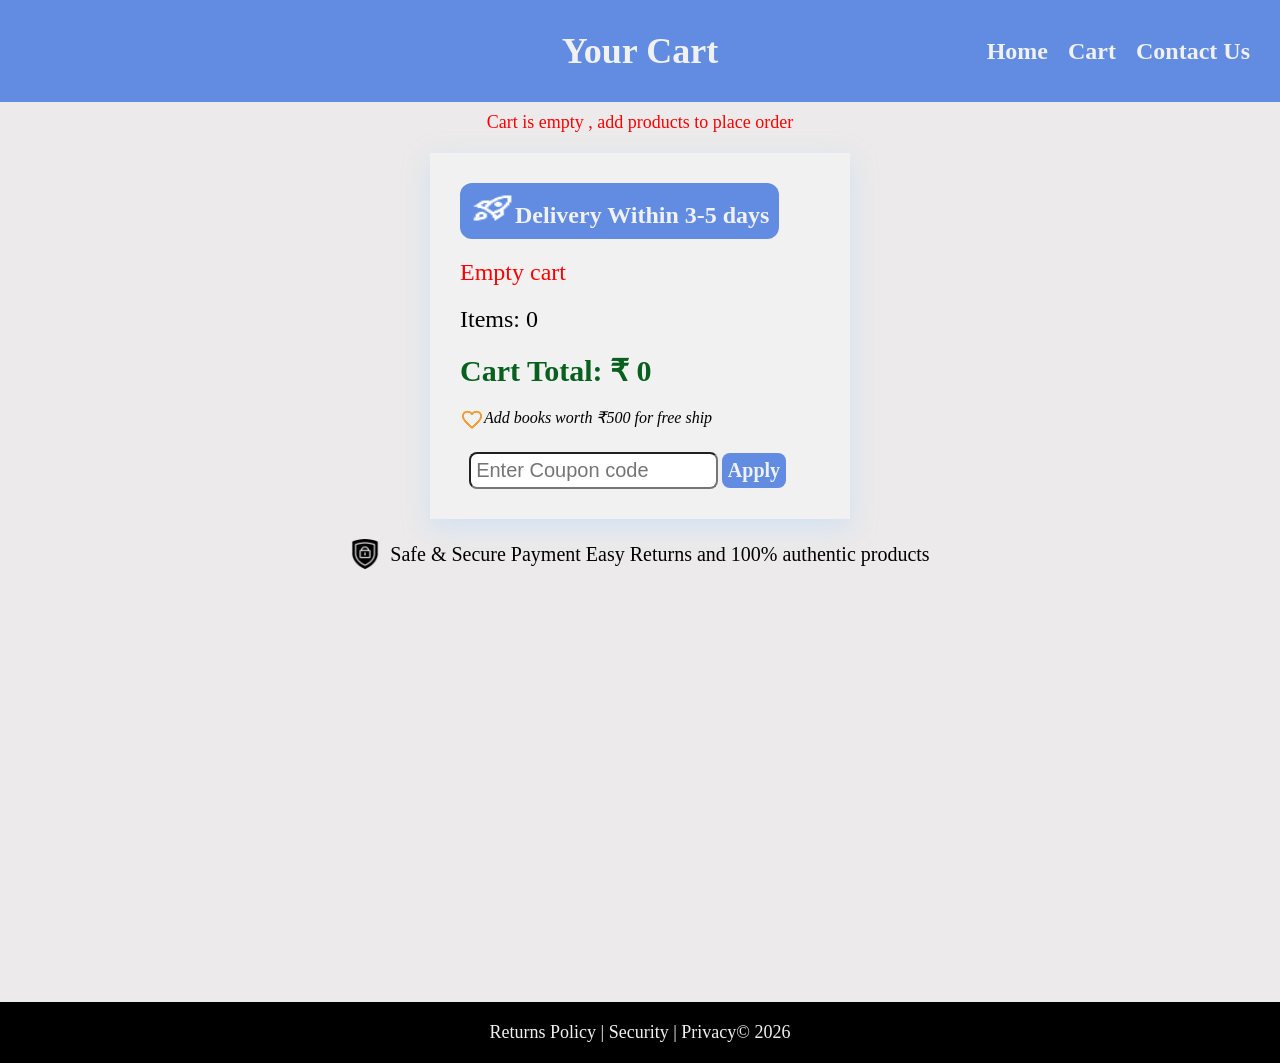
<file: cartvs.html>
<!DOCTYPE html> 
<html lang="en">
<head>
   <meta charset = "UTF-8">
   <meta name ="viewport"
   content="width=device-width, initial-scale =1.0" >
<title>Your Cart</title>
<link rel="stylesheet" href="cartstyle.css">
</head>
<body>
  <header>
     
 <h1>Your Cart</h1>
 
<nav class="nav">
<a href="index.html">Home</a> 
<a href="cartvs.html">Cart</a> 
<a href="contactvs.html">Contact Us</a>
</nav>
</header>

<main>
  <p id="checkout-message"> </p>
<div class = "cart">  
  <p id="Delivery"><img src="trust.png" width="45" height="30"/>Delivery Within 3-5 days</p>
<p id ="cartbox">Cart Empty</p> 
<p id="cart-count">No of items: 0</p>
<p id="cart_total">Cart Total: ₹0</p>

<p id="delivery_fee">
<img id='ship-icon' src="ship-free.png" alt="ship-free "> Free ship above 500/-
</p>
  <p class="coupon-part">
  
   
<input id="coupon" placeholder="Enter Coupon code" />
<span id="coupon-apply">Apply</span>
</p>
  <button id="proceed">Proceed To Buy</button>
</div>



<div class = "checkout">
  
<h2>Fill The Checkout Form To Order</h2>
        <form id="checkout-form">
        <input type ="text" id="name" name="name" placeholder="Enter name" required>
        <input type ="email" id="email" name="email" placeholder="Enter Email-Id" >
        <input type ="tel" id="phone" name="phone" placeholder="Enter phone" required>
        <textarea id="adress" name="Adress" placeholder="Enter delivery adress" rows="3">
</textarea>    
   <button id="checkout-btn" type="submit">Place Order</button> 
  </form>

  </div>

<p id="security">
<img src="security.png" alt="security img"/>
<span>Safe & Secure Payment   Easy Returns and   100% authentic products</span>
</p>
</main>
<footer>
 <span>Returns Policy | Security | Privacy© 2026 </span>
</footer> 

<script src= "main.js" ></script>
<script src= "cart-validation.js" ></script>
</body>
</html>
</file>
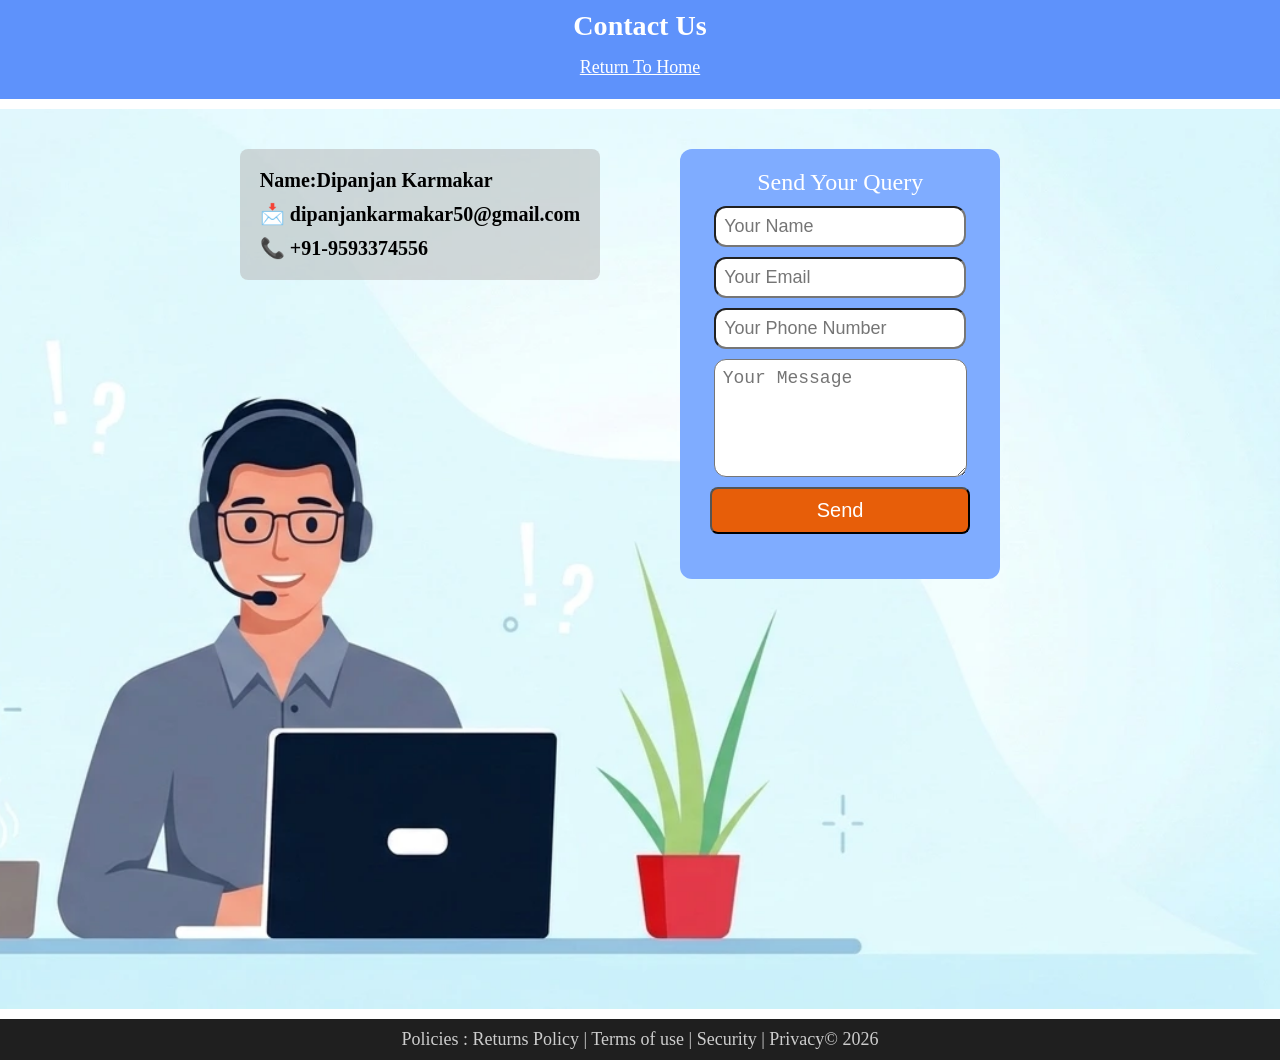
<file: contactvs.html>
<!DOCTYPE html> 
<html lang="en">
<head>
   <meta charset = "UTF-8">
   <meta name ="viewport"
   content="width=device-width, initial-scale =1.0" >
<title>Contact Us</title>
<link rel="stylesheet" href="contact.css">
</head>
<body>  
  <header>
   <h3> Contact Us</h3>
     <nav id="nav">
<a href="index.html">Return To Home</a>
  </nav>
    </header>
    <main>

  <section class="contact-page">
  
  <div class="contact-box">
     
    <p id="name"> Name:Dipanjan Karmakar  </p>
    <p id="mail">📩 dipanjankarmakar50@gmail.com </p>
    <p id="ph"> 📞  +91-9593374556 </p>
   </div>


    <div id = "message_send">
      <p id="message">Send Your Query</p>
   <form id="contact-form">
     <input type="text" id ="user-name" placeholder="Your Name" required>
    <input type="email" id ="user-email" placeholder="Your Email" required>
    <input type="tel" id ="user-phone" placeholder="Your Phone Number" required>
    <textarea id ="user-adress" placeholder="Your Message" rows="5" required></textarea>
    <button type="submit">Send</button>
    <p id ="contact-message"></p>
  </form>
</div>

</section>
</main>
<footer>
 <span>Policies : Returns Policy | Terms of use | Security | Privacy© 2026 </span>
</footer> 
  <script src="contact-form.js"></script>

</body>
</html>
</file>
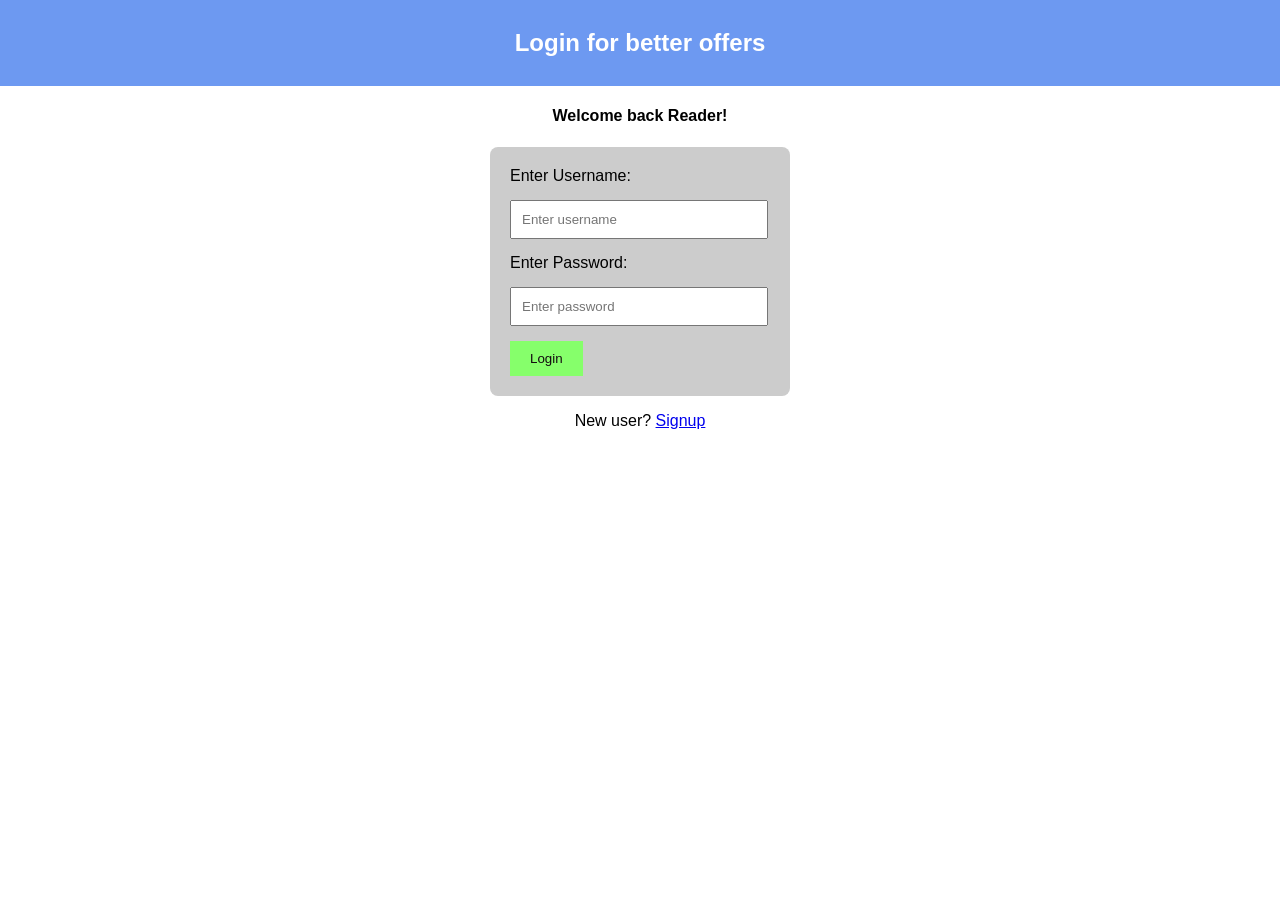
<file: login.html>
<!DOCTYPE html>
<html>
    <head>
         <meta charset = "UTF-8">
   <meta name ="viewport"
   content="width=device-width, initial-scale =1.0" >
        <title>Login for better offers</title>
        <style>
            body,html{
                margin: 0;
                padding:0;
            }
            header {
                
                text-align:center;
                font-size:24px;
                font-weight: bold;
                background-color: #6d99f1;
                color: #ffffff;
                padding:5px;
            }
            body {
                text-align: center;
                font-family: Arial, sans-serif;
                font-size:16px;
                background-color:#ffffff;
            }
            input {
                  width:90%;
                padding: 10px;
                margin: 5px 0;
             
            }
            #login-box{
                width:70%;
                    display:flex;
           flex-direction:column;
           justify-content: center;
           align-items: flex-start;
             gap:10px;
             background:#cccccc;
             color: #000000;
            padding:20px;
           max-width:260px;
            margin:10px auto;
           border-radius:8px;
            }
            button {
                padding: 10px 20px;
                background-color: #86ff6b;
                color: rgb(19, 11, 15);
                border: none;
                cursor: pointer;
            }
            button:hover {
                background-color: #4fe929;
            }
            @media (max-width:900px){
                header{
                    font-size: 20px;
                    font-weight: bold;
                }
            }
            </style>
    </head>
<body>
    <header>
        <p>Login for better offers</p>
    </header>


<h4>Welcome back Reader!</h4>
<div id="login-box">
    <label>Enter Username:</label>
<input type="text" id="username" placeholder="Enter username">
   <label >Enter Password:</label>
<input type="password" id="password" placeholder="Enter password">


<button id="login-btn">Login</button>
</div>
<p id="msg"></p>
<p>
  New user?
  <a href="register.html">Signup</a>
</p>
<script src="login.js"></script>
</body>
</html>
</file>
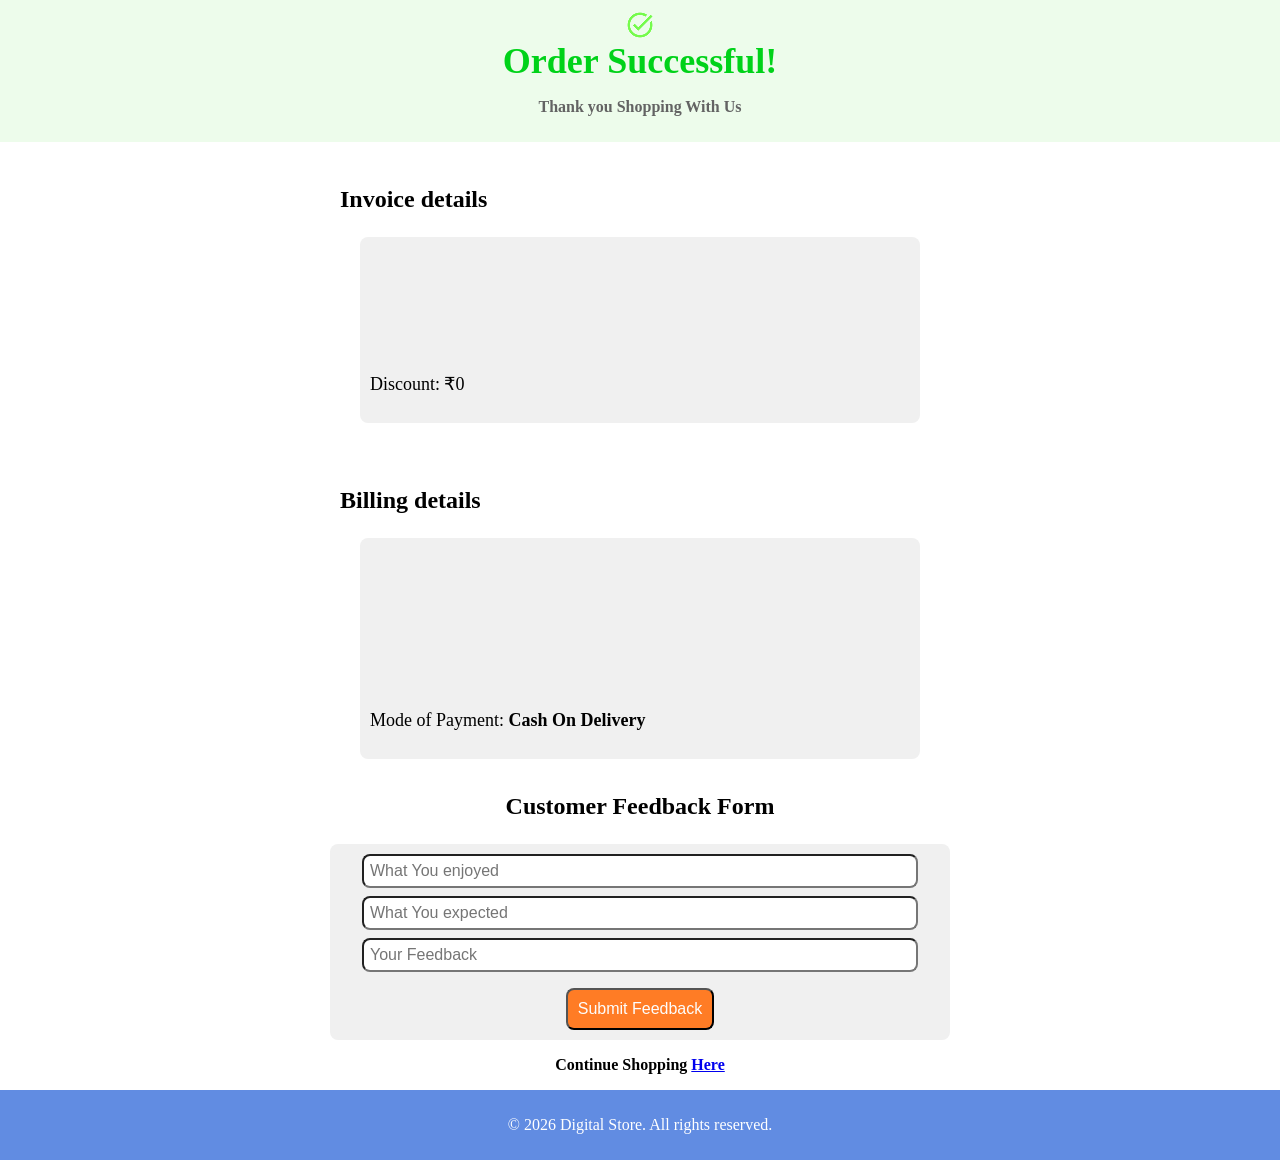
<file: order-confirm.html>
<!DOCTYPE html>
<html>
    <head>
        <meta charset = "UTF-8">
   <meta name ="viewport"
   content="width=device-width, initial-scale =1.0" > 
        <title>Order Confirmation</title>
    <link rel="stylesheet" href="order-confirm.css">
    </head>
    
<body>
    <header>
        <img src="success.png" alt="success" />
Order Successful!
<p id="thanks">Thank you Shopping With Us</p>
    </header>
<main>
    <section class="order-container">

    <p class="section-header">Invoice details</p>
<div class="order-details">
<p id="order-id"></p>
<p id="order-qty"></p>
<p id="sub-total"></p>
<p id="discount">Discount:   ₹0</p>
</div>

<p id="total"></p>

<p class="section-header">Billing details</p>
<div class="customer-details">
<p id="name"></p>
<p id="email"></p>
<p id="ph"></p>
<p id="adress"></p>
<p id="payment-mode">Mode of Payment: <b>Cash On Delivery</b></p>
</div>
</section>
<div class="feedback">
<p class="section-header"> Customer Feedback Form </p>
<form id="feedback">
<input type="text" id ="enjoyed" placeholder="What You enjoyed">
<input type="text" id="expected" placeholder="What You expected">
<input type="text" id="feed" placeholder="Your Feedback" required>    
<button type="submit" id="feedBtn">Submit Feedback</button>
</form>

</div>

<p><b>Continue Shopping <a href="index.html">Here</a></b></p>

</main>
<footer>
<p>&copy; 2026 Digital Store. All rights reserved.</p>
</footer>


<script src="cart-validation.js"></script>
<script src="order-confirm.js"></script>
</body>
</html>
</file>
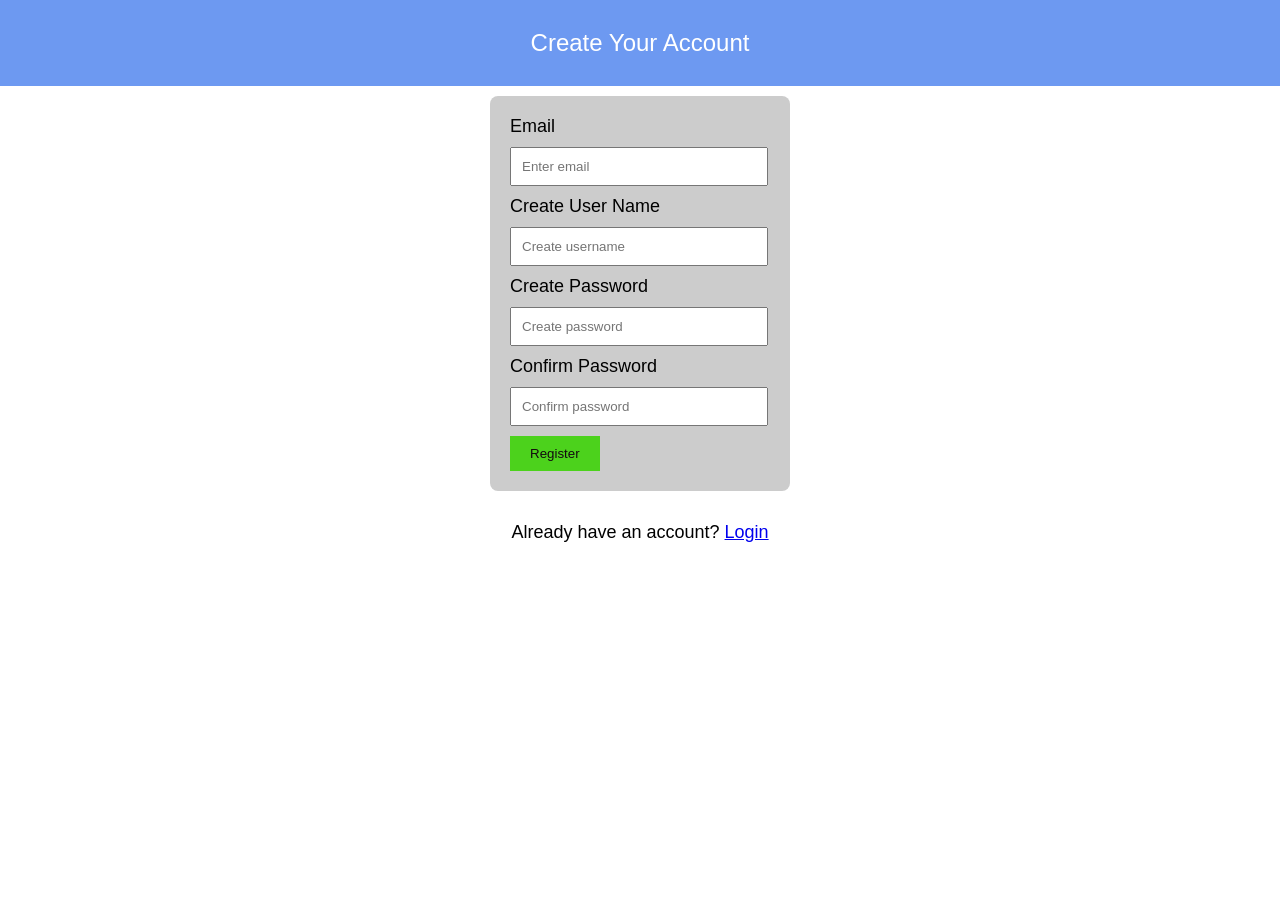
<file: register.html>
<!DOCTYPE html>
<html lang="en">
    <head>
         <meta charset = "UTF-8">
   <meta name ="viewport"
   content="width=device-width, initial-scale =1.0" >
        <title>Register Page</title>
        <style>
            header{
                font-size: 24px;
                  color:#ffffff;
                       background-color:  #6d99f1;
                       padding:5px;
            }
            body {
                padding:0;
                margin: 0;
                text-align:center;
                font-family: Arial, sans-serif;
                font-size:18px;
                background-color:#ffffff;
            }
            .register-box{
             display:flex;
           flex-direction:column;
           justify-content: center;
           align-items: flex-start;
             gap:10px;
             background:#cccccc;
            padding:20px;
             width:70%;
            max-width:260px;
            margin:10px auto;
           border-radius:8px;
            }
            input {
                padding: 10px;
               width:90%;
            }
            button {
                padding: 10px 20px;
                background-color: #4cd21c;
                color: rgb(19, 11, 15);
                border: none;
                cursor: pointer;
            }
            button:hover {
                background-color: #4fe929;
            }
            @media (max-width:720px){
                header{
                       font-size:20px;
                       font-weight: bold;
                }
                body{
                    font-size: 14px;
                }
            }
            </style>
    </head>
<body>
<header>
    <p>Create Your Account </p>
</header>
<main>
<div class='register-box'>
    <label>Email</label>
<input type="email" id="email" placeholder="Enter email">
   <label>Create User Name</label>
<input type="text" id="newUser" placeholder="Create username">
   <label>Create Password</label>
<input type="password" id="newPass" placeholder="Create password">
   <label>Confirm Password</label>
<input type="password" id="confirmPass" placeholder="Confirm password">
<button id="Register-btn">Register</button>
</div>
<br>
 Already have an account?
  <a href="login.html">Login</a>
<p id="msg"></p>

<script src="register.js"></script>
</main>
</body>
</html>
</file>
<file: cartstyle.css>
:root{
  --bg-main:#bfbbbb4d;
  --bg-all:#618ce2;
  --secondary-color : #FB8500;
 --accent-color: #07601d;
 --text-color:#f1f1f1;

}



/*=================================================
cart page style */
*{
   margin:0;
      padding:0;
}
 header{
   position: relative; 
  display: flex;
  justify-content: center;
  align-items: center;
  padding:30px;
  font-size: 18px;
  background-color:var(--bg-all);
   color: var(--text-color);
}
body{
  display: flex;
  flex-direction: column;
}

     main{
      flex-grow: 1;
      min-height: 100vh;
      background-color:var(--bg-main);
color:var(--text-dark);
    }
    #checkout-message{
      text-align: center;
      font-size:18px;
   
      margin:10px;
    }
.nav{
  position: absolute;
  right:30px;
  font-size:24px;
  font-weight: bold;
display:flex;
justify-content:center;
gap:20px;                      
}
.nav a{
  text-decoration: none;
  color: var(--text-color);      
}
.nav a:hover{
  color: var(--secondary-color);      
}
#Delivery{
  font-size: 24px;
  padding: 10px;
  background-color:var(--bg-all);
  color:var(--text-color);
 font-weight: bold;
 border-radius: 12px;
}
.cart{
  width:auto;
  max-width:360px;
  padding:30px;
font-size:24px;
  margin: 20px auto ;
  display:flex;
  flex-direction: column ;
  justify-content: center;
  align-items:flex-start;
  color:var(--text-dark);
  background:var(--text-color);
 box-shadow: 0 8px 25px rgba(167, 211, 255, 0.399);
 gap:20px;
 
}
#ship-icon{
  width:24px;
  height:24px;
}
#proceed{
width:100%;
border-radius: 18px;
background-color:var(--secondary-color);
}
#coupon-apply{
  font-size: 18px;
  background-color: var(--bg-all);
  color: var(--text-dark);
  font-weight: bold;

}
#proceed:hover{
  box-shadow: 0 10px 20px rgba(0,0,0,0.25);
}
#cart_total{
  font-size: 30px;
  font-weight: bold;
  color:var(--accent-color);
}
button {
font-size: 18px;
padding:10px;
}
button:hover {
color :rgba(0, 0, 0, 0.769);
cursor:pointer;
transition:background-color 0.5s;
}

#delivery_fee{
  display:flex;
  justify-content: center;
font-style: italic;
font-size:16px;
}

.cart input{
  font-size: 18px;
  padding:5px;
  border-radius: 8px;
}

.coupon-part{
  display: flex;
  justify-content: center;
  align-items: center;
  gap:4px;
}
#coupon{
  width:70%;
  font-size: 20px;
}
#coupon-apply{
  background-color: var(--bg-all);
  color:var(--text-color);
  font-size:20px;
  padding: 6px;
  border-radius:8px;
}
.checkout
{
  display: none;
}
.checkout.open{

  display:flex;
  flex-direction: column;
  justify-content: center;
  align-items: center;
}
.checkout .cart{
  display:none;
}
#checkout-form{
  width:fit-content;
  padding:40px;
  margin:30px auto ;
  border-radius:12px;
  display:flex;
  flex-direction: column;
  justify-content: center;
  align-items: center;
  background-color:var(--bg-all);
  gap:10px;
}
.checkout h2 {
  color: var(--text-dark);
  padding:10px;
margin-top:10px;
}
.checkout h2 img{
  background-color: #f1f1f1;
  border-radius: 50%;
 width:30px;
 height:25px;
 padding:5px;
 margin: 5px 5px 0 ;
}
.checkout input,textarea{
  font-size:20px;
  padding:15px;
  width:90%;
  border-radius:18px;

}
#checkout-btn{
width:100%;
background-color:var(--secondary-color)

}

#security{
 display:flex;
 gap:10px;
 justify-content: center;
 align-items: center;
font-size: 20px;
 
}
#security img{
  width:30px ;
  height:30px;
}
footer{
  background: #000000;
  color: #f1f1f1;
  padding:20px;
  font-size: 18px;
  text-align: center;
}
@media (max-width: 1050px) {

  header {
    flex-direction: column;
    padding: 20px;
    text-align: center;
  }
header h1{
  font-size:28px;
}
  .nav {
    position: static;     
    margin-top: 10px;
    font-size: 18px;
    justify-content: center;
  }
#Delivery{
  font-size: 20px;
}
  .cart {
    width: 80%;
    font-size: 18px;
    padding: 20px;
  }

  #cart_total {
    font-size: 24px;
  }
.checkout h2 {
  font-size:18px;

}
  #checkout-form {
    width:70%;
    max-width: 280px;
    padding: 20px;
  }

  .checkout input,
  .checkout textarea {
    width: 90%;
    font-size: 14px;
  }

  #security {
    font-size: 14px;
   
  }
#security img{
  width:24px ;
  height:24px;
}
  footer {
    padding: 10px;
    font-size: 14px;
  }
}
</file>
<file: contact.css>
/*=================================================
 contact page style =======================*/

 *{
  margin:0;
  padding:0;
 
 }
 body{
  height: 100%;
  display: flex;
  flex-direction: column;
}

 header{
  background-color: rgb(94, 146, 251);
  color:white;
  font-size:24px;
  text-align: center;
  margin-bottom:10px;
  padding:10px;
 }
 #nav{
  margin: 10px auto 10px;
 }
 #nav a{
  color:#ffffff;
  font-size: 18px;
 }
  #nav a:hover{
  color:#f5d65c;
 }

main{
  min-height: 100vh;
  background: url('contact.webp');
  background-size: cover;
  background-position: center;
  background-repeat:no-repeat ;
 flex-grow: 1;
}
.contact-page{
 display:flex;
  justify-content:center;
  gap:80px;
  padding:40px;

}

.contact-page h2{
  font-size: 30px;

}
    .contact-box{
      height: fit-content;
       display:flex;
       flex-direction: column;
       justify-content:flex-start;
       align-items: flex-start;
         gap:10px;
         font-size: 20px;
        padding:20px;

       background-color: rgba(179, 179, 179, 0.5);
       color: #000000;
       font-weight:600;
       border-radius:8px;
}

#message_send{
    background-color:rgb(127, 172, 255);
    width:90%;
    max-width:280px;
    margin-right: 40px;
    padding: 20px;
    font-size:30px ;
    border-radius: 12px;
    gap:10px;
} 
#message{
  font-size: 24px;
  text-align: center;
  color:#ffffff;
}
#contact-form{
  display: flex;
  flex-direction: column;
  gap:10px;
  align-items: center;
  justify-content: center;
  padding:10px;
}
#contact-form input,textarea{
  font-size:18px;
  border-radius: 12px;
  padding:8px;
  
}
 #contact-form input:focus{
   outline: 2px solid #ffc978;
 }
#contact-message{
  color:rgb(0, 0, 0);
  font-size: 18px;
  font-weight: bold;
  margin-top:5px;
}
 button{
  width:100%;
  margin:auto;
  font-size: 20px;
  border-radius: 8px;
  background-color: rgb(231, 94, 9);
  color:#ffffff;
  padding:10px;
 }
 button:hover{
  background-color: rgb(236, 77, 20);
  transform: scale(1.05);
  cursor: pointer;
 }
 footer{
background:#1f1f1f;
  color:#e0e0e0;
  text-align:center;
  padding:10px;
  font-size:18px;
  margin-top: 10px;
}

footer span{
  opacity:0.9;
}

footer span:hover{
  opacity:1;
}
/* ===============================
   Responsive Design (720px)
=================================*/
@media (max-width:1100px) {

  header {
    font-size: 18px;
    padding: 15px;
  }
main{
  background: none;
}

  #nav a {
    font-size: 16px;
  }

  .contact-page {
    flex-direction: column;
    justify-content: center;
    align-items: center;
    padding: 10px;
    gap: 20px;
  }

  .contact-page h2 {
    font-size: 22px;
    text-align: center;
  }

  .contact-box {
   width:80%;
 max-width:280px;
    font-size:14px;
    padding:4px;
  }

  #message_send {
     width: 80%;
 max-width:280px;
 margin: auto;
    font-size: 20px;
    padding: 15px;
    gap: 5px;
  }
.contact-form{
    padding:0px;
}
  #contact-form input,
  #contact-form textarea {
    width:90%;
    font-size:16px;
  }

  button {
    font-size: 16px;
  }

  #contact-message {
    font-size: 14px;
    text-align: center;
  }
}
</file>
<file: order-confirm.css>
body,html{
    margin:0;
    padding:0;
 }
 header{ 
               
                background-color:rgba(220, 249, 216, 0.5);
                color: #00d219;
               display: flex;
               flex-direction: column;
               justify-content: center;
               align-items: center;
               font-size: 36px;
               font-weight: bold;
               margin:0;
               padding: 10px;
            }
           #thanks{
            font-size: 16px;
            color:#636363;

           }
            main{
               text-align: center;
                background-color:white;
                
                 
            }
            .section-header{
                font-size: 24px;
                font-weight: bold;
            }
            .order-container{
                width:80%;
                  max-width:600px;
                margin:10px auto;
                 background-color: #ffffff;
                display: flex;
                justify-content: center;
                flex-direction: column;
        
                align-items:flex-start;
                flex-wrap: wrap;

                padding:10px;
                border-radius: 8px;
                
            }
            .order-details,.customer-details{
              width: 90%;
                  max-width:600px;
                  margin:auto;
                background-color: #f0f0f0;
                display: flex;
                flex-direction: column;
                justify-content: flex-start;
                align-items: flex-start;
                flex-wrap: wrap;
                padding:10px;
                   font-size: 18px;
                     border-radius: 8px;
                
                  
            }
            #total{
                margin-top:10px;
                width:100%;
              text-align: left;
                color:#00610b;
                font-size:30px;
                font-weight: bold;

            }
            #feedback {
                background-color: #f0f0f0;

                width:90%;
                  max-width:600px;
                display:flex;
                flex-direction:column;
                justify-content: center;
                align-items: center;

                flex-wrap:wrap;
                 gap:8px;
                margin:auto;
                padding:10px;
                margin-top:20px;
                border-radius:8px;
              
            }
            button{
                 background-color:rgb(255, 124, 37);
                color:rgb(253, 253, 253) ;
                font-size: 16px;
                padding:10px;
                margin-top: 8px;
                border-radius: 8px;
            }
            button:hover{
                background-color:rgb(174, 70, 0);
               
                cursor:pointer;
            }
            input{
                width:90%;
                padding:6px;
                font-size: 14px;
                border-radius: 8px;
             color:rgb(1, 0, 0);
                background-color:rgb(255, 255, 255);
                font-size: 16px;
                }
            footer{
                text-align: center;
                font-size: 16px;
                padding: 10px;
                background-color:#618ce2;
                color: rgb(255, 255, 255);
             
            }

            @media (max-width:900px){
                header{
                    font-size: 30px;
                }
                  #total{
                    text-align: center;
                    font-size: 24px;
                  }
                    .order-container{
                        align-items: center;
                gap:4px;
                padding:5px;
                
            }
            .order-details,.customer-details{
                width:100%;
            }
             footer{
                
                font-size: 14px;
                padding: 5px;
                
             
            }
            }
</file>
